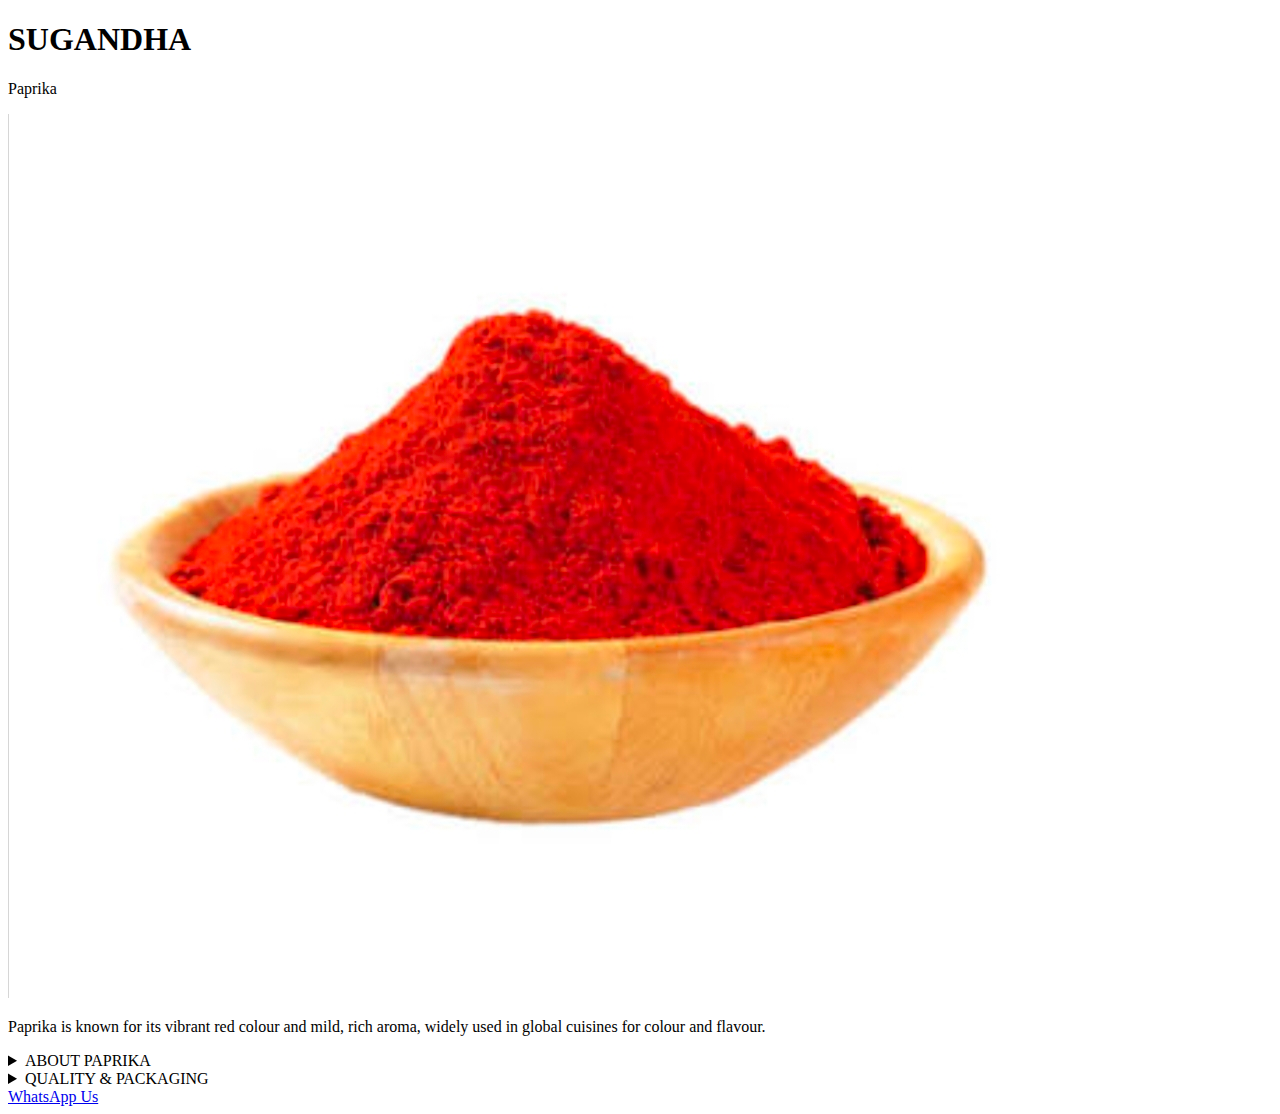
<file: black-pepper.html>
<!DOCTYPE html>
<html lang="en">
<head>
  <meta charset="UTF-8" />
  <meta name="viewport" content="width=device-width, initial-scale=1.0" />
  <title>Sugandha – Paprika</title>
  <link rel="stylesheet" href="style.css" />
</head>

<body>

  <section class="manuscript">
    <h1 class="logo brand">SUGANDHA</h1>
    <p class="subtitle">Paprika</p>

    <div class="hero-images">
      <img src="images/paprika.jpg" alt="Paprika spice" />
    </div>

    <p>
      Paprika is known for its vibrant red colour and mild, rich aroma,
      widely used in global cuisines for colour and flavour.
    </p>
  </section>

  <main class="accordion">

    <details>
      <summary class="box">ABOUT PAPRIKA</summary>
      <div class="info-box">
        <p>
          Sugandha Paprika is sourced from quality capsicum varieties,
          carefully processed to preserve colour and aroma.
        </p>
      </div>
    </details>

    <details>
      <summary class="box">QUALITY & PACKAGING</summary>
      <div class="info-box">
        <p>
          Airtight, food-grade packaging to protect freshness and colour.
        </p>
        <p>
          <strong>Available sizes:</strong>
          100 g · 250 g · 500 g · 1 kg · Bulk
        </p>
      </div>
    </details>

  </main>

  <a href="https://wa.me/918179456654" class="wa-button" target="_blank">
    WhatsApp Us
  </a>

</body>
</html>
</file>
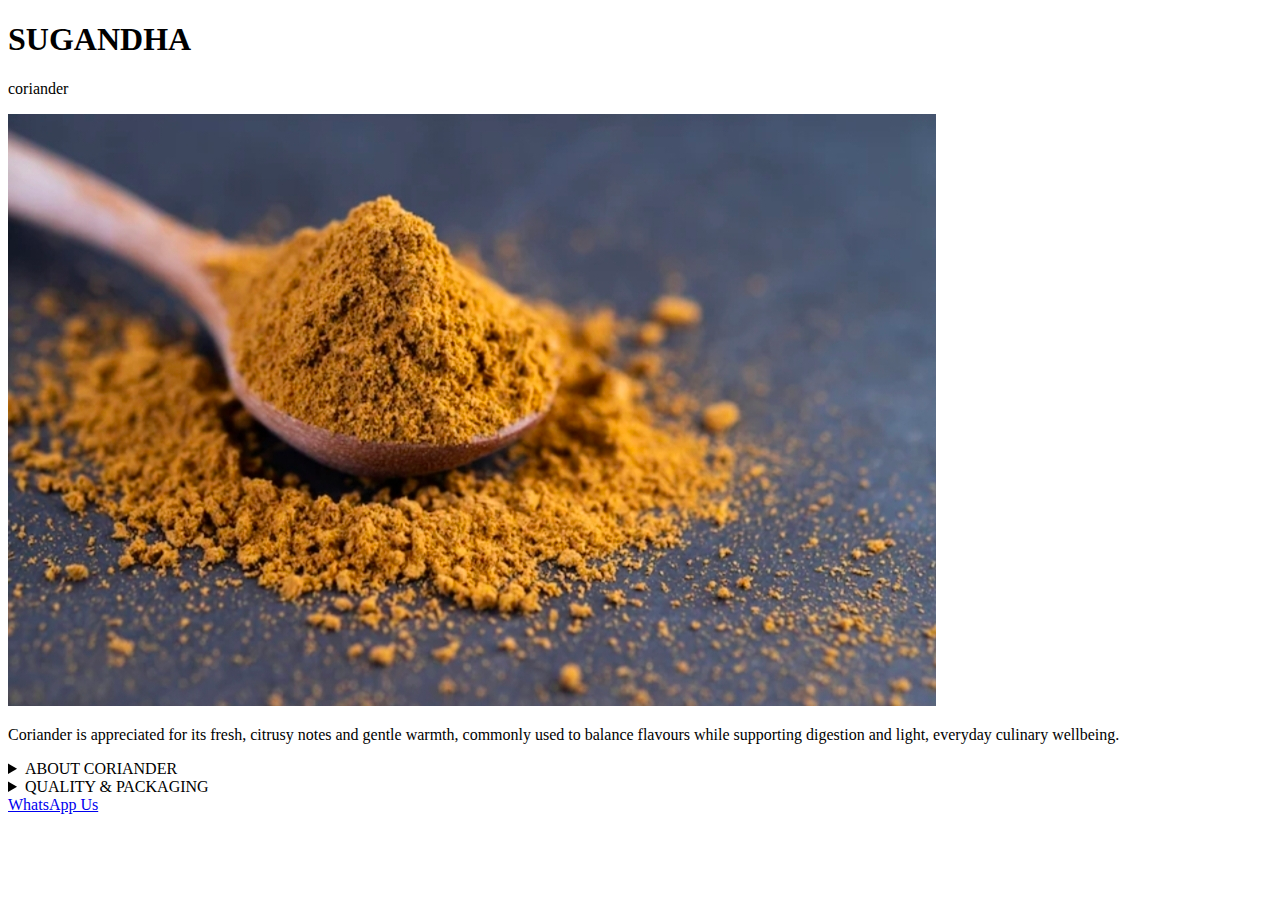
<file: coriander.html>
<!DOCTYPE html>
<html lang="en">
<head>
  <meta charset="UTF-8" />
  <meta name="viewport" content="width=device-width, initial-scale=1.0" />
  <title>Sugandha – coriander</title>
  <link rel="stylesheet" href="style.css" />
</head>

<body>

  <section class="manuscript">
    <h1 class="logo brand">SUGANDHA</h1>
    <p class="subtitle">coriander</p>

    <div class="hero-images">
      <img src="images/coriander.jpg" alt="coriander spice" />
    </div>

    <p>
      <p class="spice-text">
  Coriander is appreciated for its fresh, citrusy notes and gentle warmth,
  commonly used to balance flavours while supporting digestion and light, everyday culinary wellbeing.
</p>

    </p>
  </section>

  <main class="accordion">

    <details>
      <summary class="box">ABOUT CORIANDER</summary>
      <div class="info-box">
        <p>
          Sugandha coriander is sourced from quality capsicum varieties,
          carefully processed to preserve colour and aroma.
        </p>
      </div>
    </details>

    <details>
      <summary class="box">QUALITY & PACKAGING</summary>
      <div class="info-box">
        <p>
          Airtight, food-grade packaging to protect freshness and colour.
        </p>
        <p>
          <strong>Available sizes:</strong>
          100 g · 250 g · 500 g · 1 kg · Bulk
        </p>
      </div>
    </details>

  </main>

  <a href="https://wa.me/918179456654" class="wa-button" target="_blank">
    WhatsApp Us
  </a>

</body>
</html>
</file>
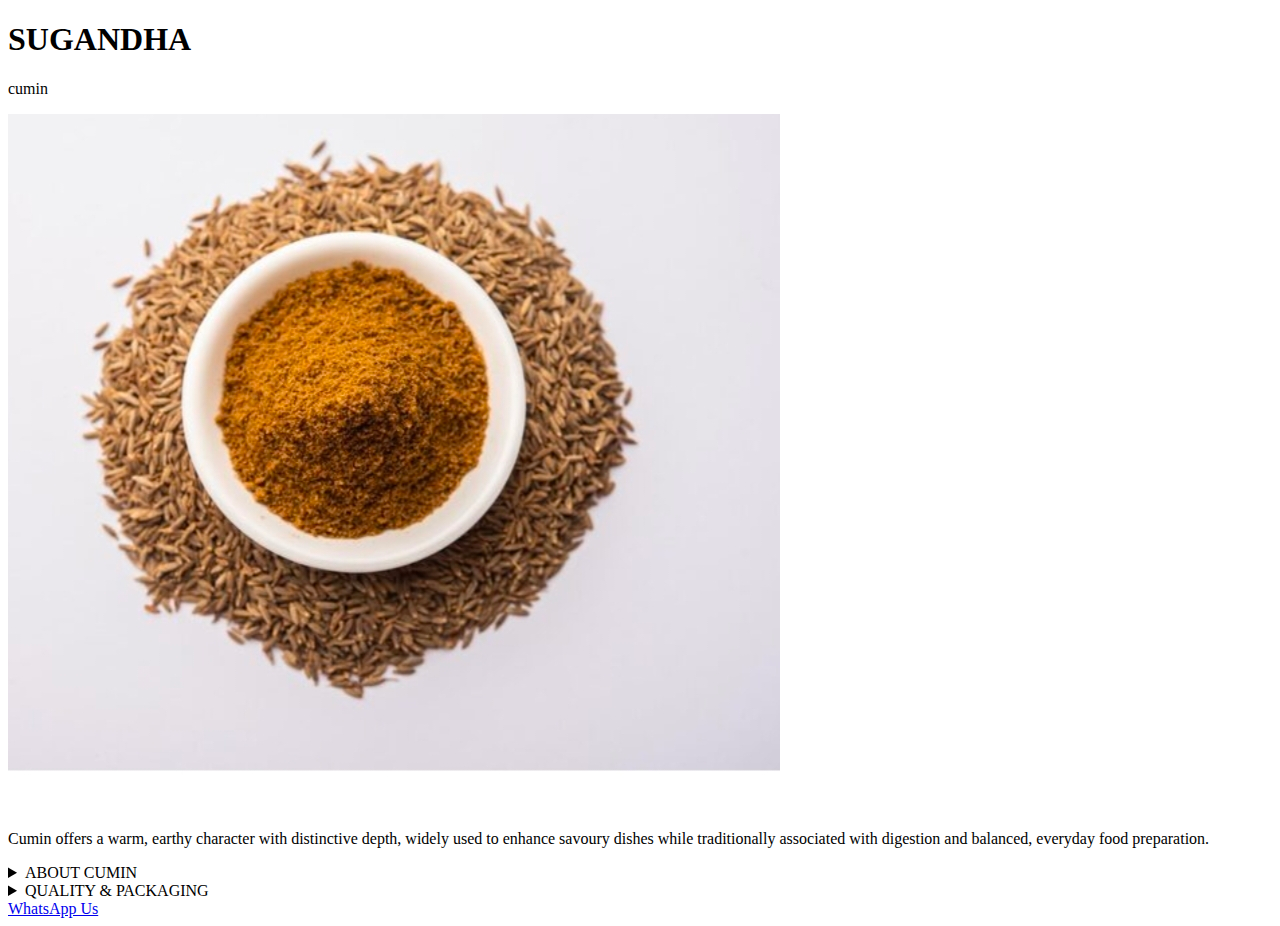
<file: cumin.html>
<!DOCTYPE html>
<html lang="en">
<head>
  <meta charset="UTF-8" />
  <meta name="viewport" content="width=device-width, initial-scale=1.0" />
  <title>Sugandha – cumin</title>
  <link rel="stylesheet" href="style.css" />
</head>

<body>

  <section class="manuscript">
    <h1 class="logo brand">SUGANDHA</h1>
    <p class="subtitle">cumin</p>

    <div class="hero-images">
      <img src="images/cumin.jpg" alt="cumin spice" />
    </div>

    <p>
      <p class="spice-text">
  Cumin offers a warm, earthy character with distinctive depth,
  widely used to enhance savoury dishes while traditionally associated with digestion and balanced, everyday food preparation.
</p>

    </p>
  </section>

  <main class="accordion">

    <details>
      <summary class="box">ABOUT CUMIN</summary>
      <div class="info-box">
        <p>
          Sugandha cumin is sourced from quality capsicum varieties,
          carefully processed to preserve colour and aroma.
        </p>
      </div>
    </details>

    <details>
      <summary class="box">QUALITY & PACKAGING</summary>
      <div class="info-box">
        <p>
          Airtight, food-grade packaging to protect freshness and colour.
        </p>
        <p>
          <strong>Available sizes:</strong>
          100 g · 250 g · 500 g · 1 kg · Bulk
        </p>
      </div>
    </details>

  </main>

  <a href="https://wa.me/918179456654" class="wa-button" target="_blank">
    WhatsApp Us
  </a>

</body>
</html>
</file>
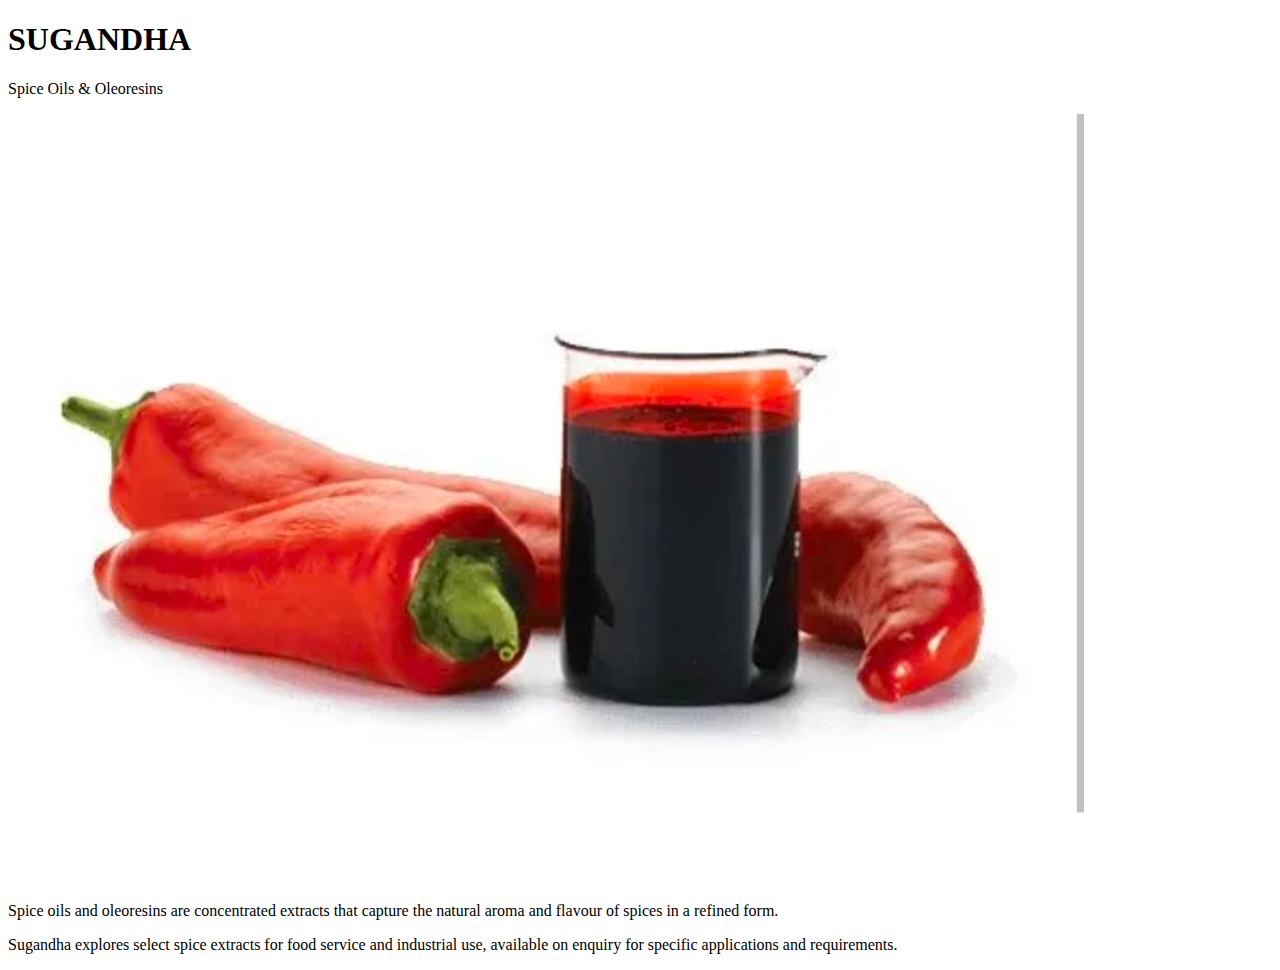
<file: oleoresins.html>
<!DOCTYPE html>
<html lang="en">
<head>
  <meta charset="UTF-8">
  <meta name="viewport" content="width=device-width, initial-scale=1.0">
  <title>Sugandha – Spice Oils & Oleoresins</title>
  <link rel="stylesheet" href="style.css">
</head>

<body>

  <section class="manuscript">
    <h1 class="logo">SUGANDHA</h1>
    <p class="subtitle">Spice Oils & Oleoresins</p>

    <div class="hero-images">
      <img src="images/oleoresin.jpg" alt="Spice oils and oleoresins">
    </div>

    <p class="spice-text">
      Spice oils and oleoresins are concentrated extracts that capture the natural
      aroma and flavour of spices in a refined form.
    </p>

    <p class="spice-text">
      Sugandha explores select spice extracts for food service and industrial use,
      available on enquiry for specific applications and requirements.
    </p>
  </section>

  <!-- WhatsApp button (reuse SAME code as other pages) -->

</body>
</html>
</file>
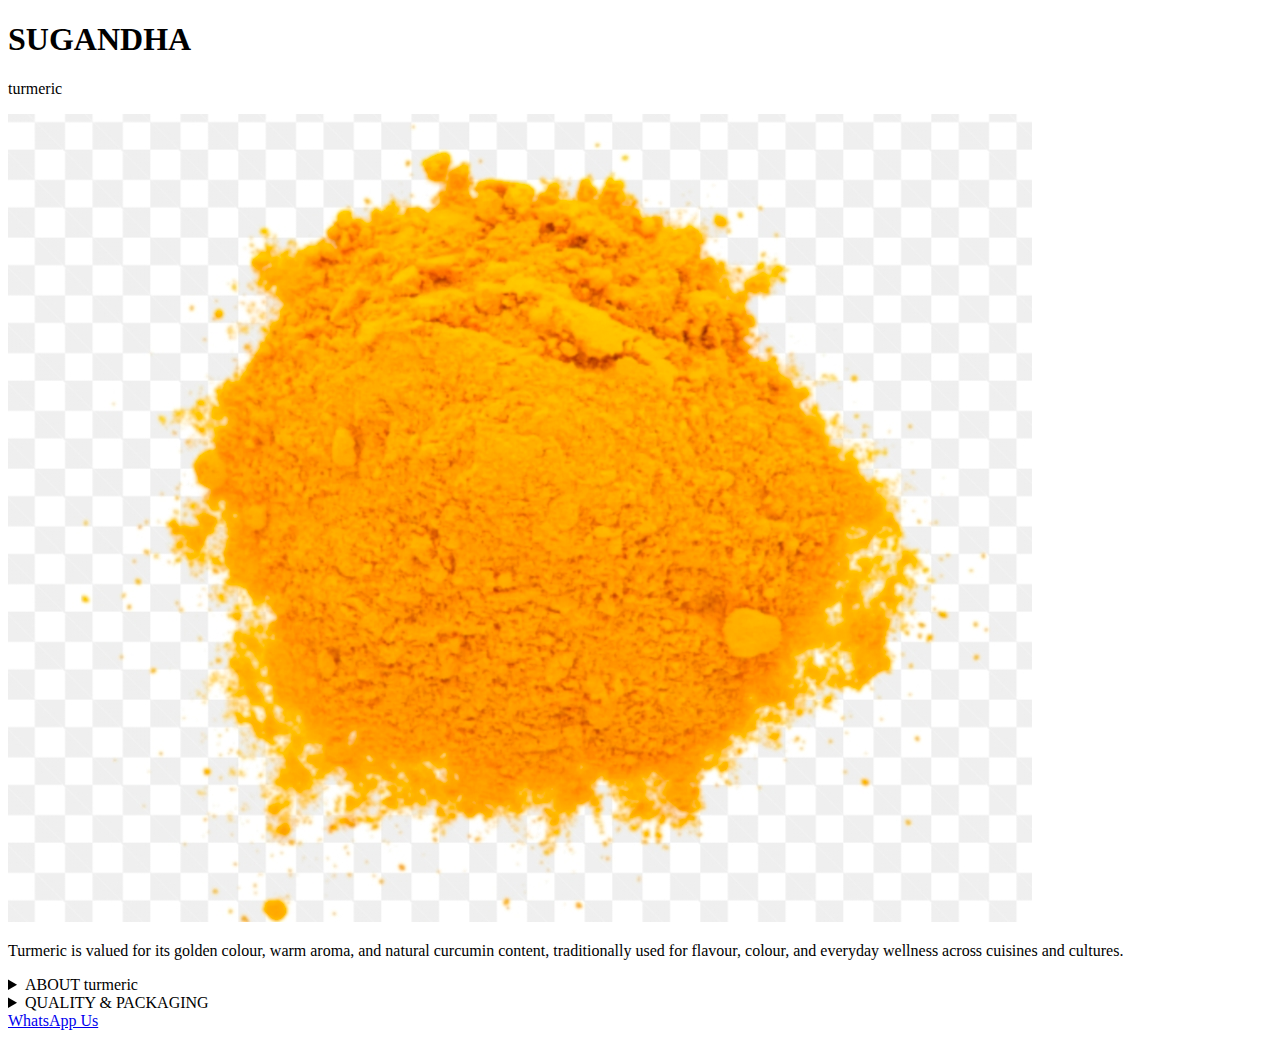
<file: turmeric.html>
<!DOCTYPE html>
<html lang="en">
<head>
  <meta charset="UTF-8" />
  <meta name="viewport" content="width=device-width, initial-scale=1.0" />
  <title>Sugandha – turmeric</title>
  <link rel="stylesheet" href="style.css" />
</head>

<body>

  <section class="manuscript">
    <h1 class="logo brand">SUGANDHA</h1>
    <p class="subtitle">turmeric</p>

    <div class="hero-images">
      <img src="images/turmeric.jpg" alt="Paprika spice" />
    </div>

    <p>
      <p class="spice-text">
  Turmeric is valued for its golden colour, warm aroma, and natural curcumin content,
  traditionally used for flavour, colour, and everyday wellness across cuisines and cultures.
</p>

    </p>
  </section>

  <main class="accordion">

    <details>
      <summary class="box">ABOUT turmeric</summary>
      <div class="info-box">
        <p>
          Sugandha turmeric is sourced from quality capsicum varieties,
          carefully processed to preserve colour and aroma.
        </p>
      </div>
    </details>

    <details>
      <summary class="box">QUALITY & PACKAGING</summary>
      <div class="info-box">
        <p>
          Airtight, food-grade packaging to protect freshness and colour.
        </p>
        <p>
          <strong>Available sizes:</strong>
          100 g · 250 g · 500 g · 1 kg · Bulk
        </p>
      </div>
    </details>

  </main>

  <a href="https://wa.me/918179456654" class="wa-button" target="_blank">
    WhatsApp Us
  </a>

</body>
</html>
</file>
<file: style.css>

</file>
